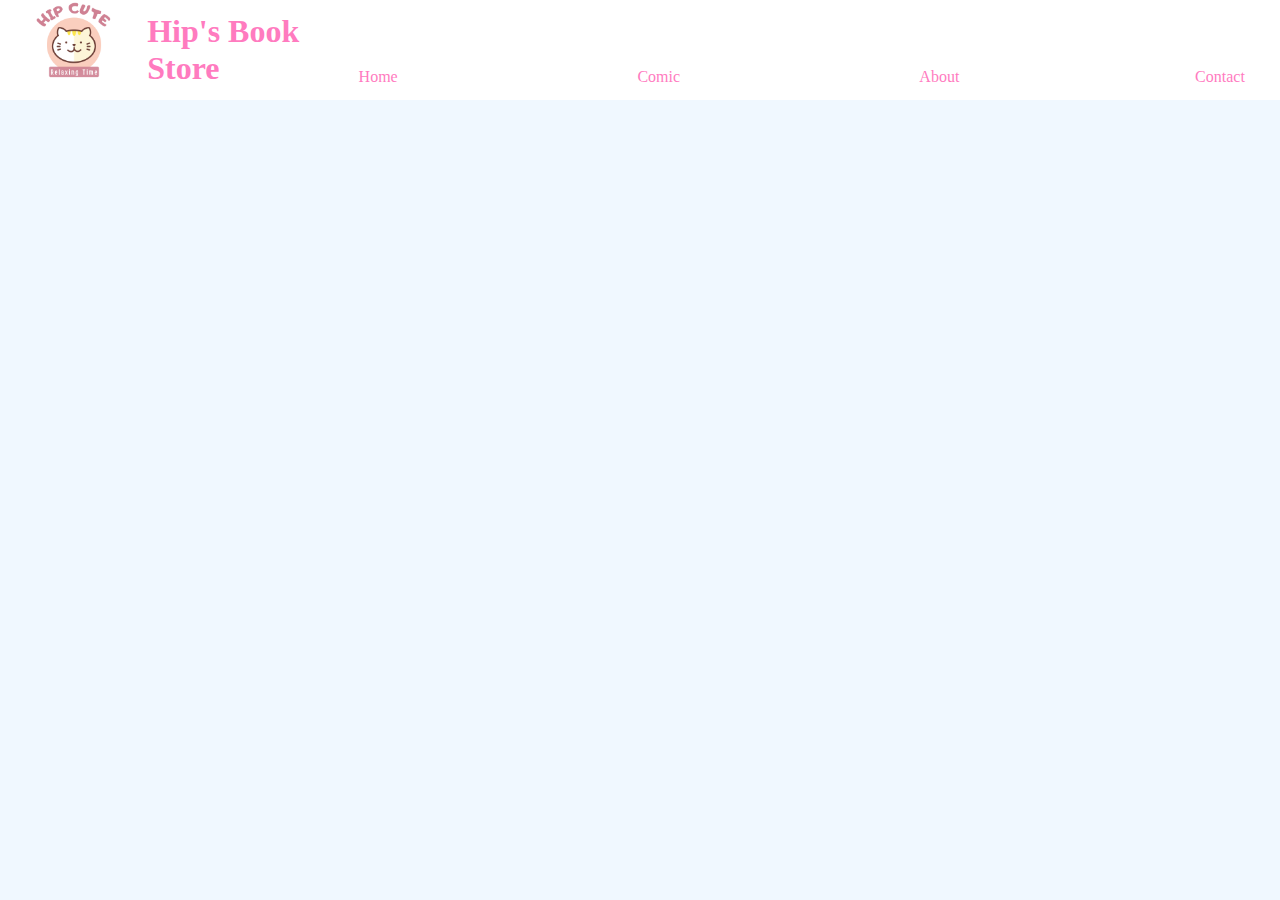
<file: comic.html>
<!DOCTYPE html>
<html lang="en">
<head>
    <meta charset="UTF-8">
    <meta http-equiv="X-UA-Compatible" content="IE=edge">
    <meta name="viewport" content="width=device-width, initial-scale=1.0">
    <link rel="stylesheet" href="/CSS/style.css">
    <title>Document</title>
</head>
<body>
    <div class="header">
        <div class="logo">
            <img src="./IMAGE/Hip Cute.png" alt="">
        </div>
        <h1>Hip's Book Store</h1>
         <div class="navbar">
            <a href="/index.html">Home</a>
            <a href="/comic.html">Comic</a>
            <a>About</a>
            <a>Contact</a>
         </div>
    </div>
    <main>

    </main>
</body>
</html>
</file>
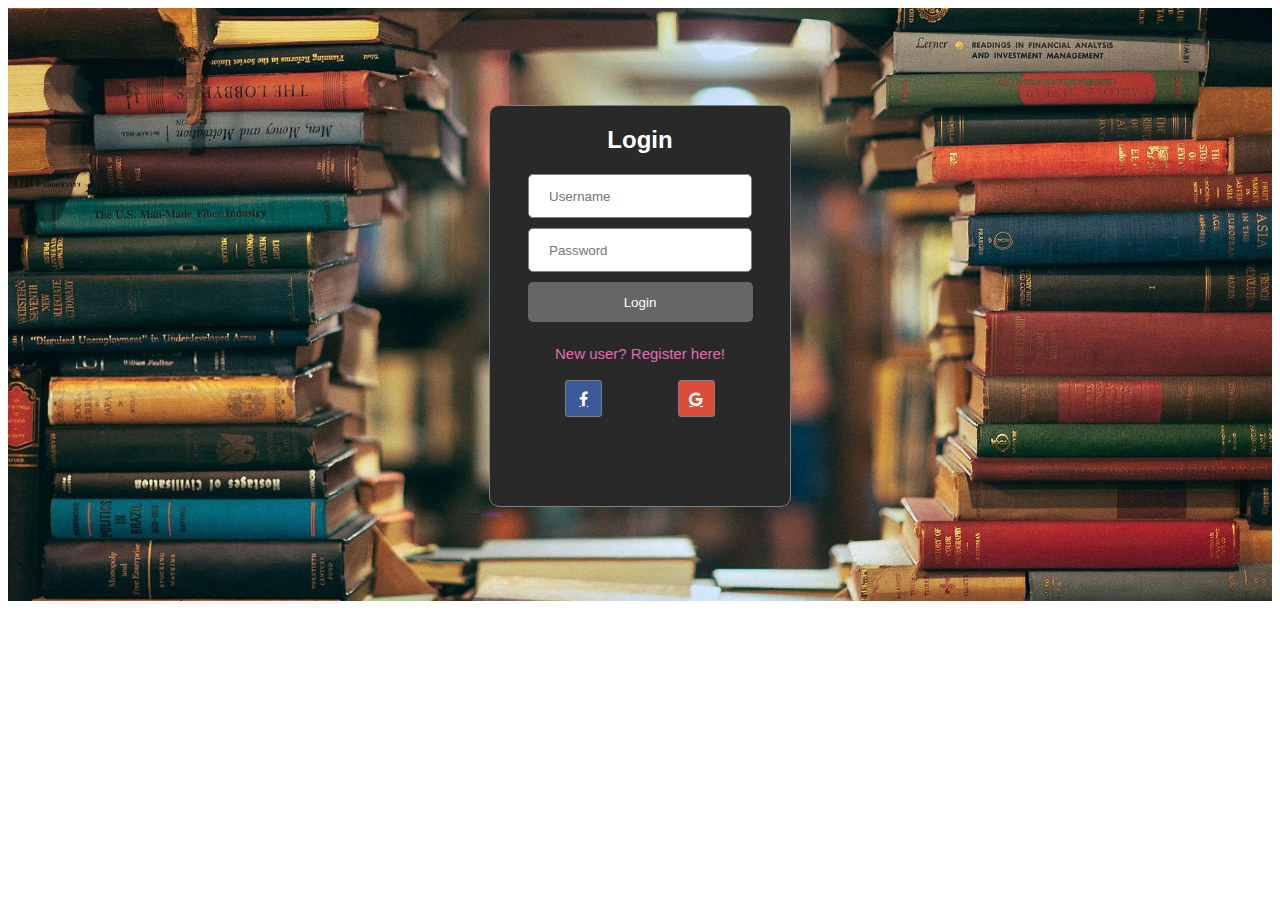
<file: HTML/login.html>
<!DOCTYPE html>
<html lang="en">
  <head>
    <meta charset="UTF-8" />
    <meta http-equiv="X-UA-Compatible" content="IE=edge" />
    <meta name="viewport" content="width=device-width, initial-scale=1.0" />
    <link rel="stylesheet" href="../CSS/login.css" />
    <link
      rel="stylesheet"
      href="https://cdnjs.cloudflare.com/ajax/libs/font-awesome/4.7.0/css/font-awesome.min.css"
    />
    <title>Login</title>
  </head>
  <body>
    <div class="container">
      <div class="backgroundImage">
        <img class="imgBackground" src="../IMAGE/loginbackground.jpg" />
      </div>
      <div class="login">
        <h2>Login</h2>
        <input type="text" placeholder="Username" />
        <input type="password" placeholder="Password" />
        <button>Login</button>
        <ul class="register">
          <li class="registerLink">
            <a href="./register.html" class="registerText"
              >New user? Register here!</a
            >
          </li>
        </ul>
        <div class="col">
          <a href="#" class="fb btn">
            <i class="fa fa-facebook fa-fw"></i>
          </a>
          <a href="#" class="google btn"
            ><i class="fa fa-google fa-fw"> </i>
          </a>
        </div>
      </div>
    </div>
  </body>
</html>
</file>
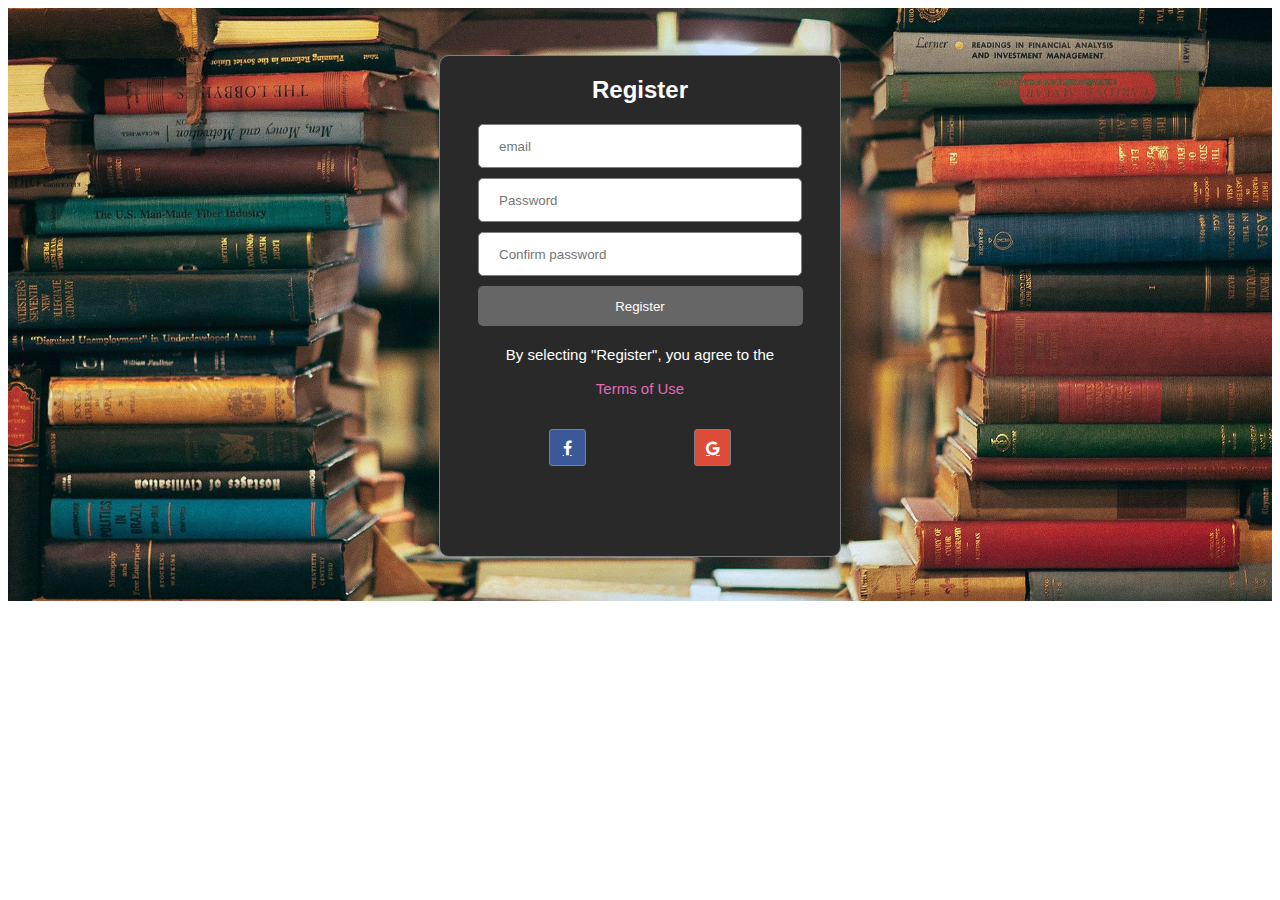
<file: HTML/register.html>
<!DOCTYPE html>
<html lang="en">
  <head>
    <meta charset="UTF-8" />
    <meta http-equiv="X-UA-Compatible" content="IE=edge" />
    <meta name="viewport" content="width=device-width, initial-scale=1.0" />
    <link rel="stylesheet" href="../CSS/register.css" />
    <link
      rel="stylesheet"
      href="https://cdnjs.cloudflare.com/ajax/libs/font-awesome/4.7.0/css/font-awesome.min.css"
    />
    <title>Register</title>
  </head>
  <body>
    <div class="container">
      <div class="backgroundImage">
        <img class="imgBackground" src="../IMAGE/loginbackground.jpg" />
      </div>
      <div class="register">
        <h2>Register</h2>
        <input type="email" placeholder="email" />
        <input type="password" placeholder="Password" />
        <input type="password" placeholder="Confirm password" />
        <button>Register</button>
        <div class="confirmRegister">
          <p class="confirmRegisterText">
            By selecting "Register", you agree to the
          </p>
          <a href="" class="confirmRegisterLink">Terms of Use</a>
        </div>
        <div class="col">
          <a href="#" class="fb btn">
            <i class="fa fa-facebook fa-fw"></i>
          </a>
          <a href="#" class="google btn"
            ><i class="fa fa-google fa-fw"> </i>
          </a>
        </div>
      </div>
    </div>
  </body>
</html>
</file>
<file: CSS/style.css>
/* @import url('https://fonts.googleapis.com/css2?family=Coiny&display=swap'); */

body{
    background-color:aliceblue;
    margin: 0;
    top: 0;
    left: 0;
    right: 0;
    bottom: 0;
}

.header {
    height: 100px;
    width: 100%;
    background-color: #fff;
    color: #FF7BBF;
    display: flex;
    position: fixed;
    top: 0;
}

.coverImg{
    width: 100%;
    height: 700px;
    background-size: cover;
}

.header .logo {
    height: 100%;
    width: 200px;
    display: block;
}

.header .logo img{
    height: 80%;
    display: block;
    margin: 0 auto;
}

.header h1{
    font-family: 'Coiny', cursive;
    margin: 0;
    align-items: center;
    display: flex;
}

.navbar{
    width: 100%;
    height: 100px;
    max-height: 100%;
    display: flex;
    justify-content: space-between;
    align-items: center;
    margin-top: 15px;
    padding: 12px 10px;
}

.menu, .headerLoginCategory{
    display: flex;
    list-style: none;
    padding-left: 0;
    height: 100px;
}

.headerLoginCategory{
    float: right;
    margin-bottom: 60px;
}

.navbarStyle{
    display: inline-block;
    margin: 0 30px;
   
}

.navbarStyleCategory{
    
}

.dropdown{
    position: relative;
    text-decoration: none;
    list-style: none;
    font-weight: 500;
    font-style: normal;
    font-size: 20px;
    font-family:'Segoe UI', Tahoma, Geneva, Verdana, sans-serif;
}

.dropdownCategory{
    list-style: none;
    display: none;
    position: absolute;
}

.dropdown:hover{
    display: block;
}

.dropdowText{
    font-weight: 500;
    font-style: normal;
    font-size: 20px;
    font-family:'Segoe UI', Tahoma, Geneva, Verdana, sans-serif;
}

.searchBox{
    position: relative;
    display: flex;
    flex-direction: row;
    align-items: center;
}

.registerStyle{
   padding-left: 15px; 
}

.loginStyle{
    /* display: inline-block; */
}

.styleText{
    text-decoration: none;
    font-weight: 500;
    font-style: normal;
    font-size: 20px;
    font-family:'Segoe UI', Tahoma, Geneva, Verdana, sans-serif;
}

.styleLoginText{
    text-decoration: none;
}

.navbar a{
    height: 60px;
    width: 100px;
    display: flex;
    align-items: center;
    justify-content: center;
    text-decoration: none;
    color: #FF7BBF;
}

.navbar a:hover{
    border: solid 1px ;
    border-radius: 5px;
    background-color: #FF7BBF;
    color: #fff;
}

.main{
    height: 100%;
    width: 1600px;
    display: block;
    margin-top: 100px;
   
}

.backgroundImg{
    width: 1600px;
    height: 700px;
    margin: auto;
    display: block;
}

.mainContainer {
    background-color: rgb(255, 255, 255);
    margin-left: 100px;
}

.container{
    margin-top: 50px;
    height: 300px;
    width: 1600px;
    display: block;
}

.hotText{
    font-family: Georgia, Serif;
    font-size: 30px;
    font-weight: "800";
    color: #FA57D3;
    text-decoration: none;
}

.scroll img{
    height: 230px;
    width: 200px;
    margin-left: 25px;
    margin-right: 25px;
    margin-top: 20px;
    border-radius: 6px;
}

.footer{
    background-color: #ffffff;
    text-align: center;
    padding: 10px;
    height: 300px;
    margin-top: 30px;
}

.headerTitleFooter{
    margin-bottom: 50px;
    font-family: 'Coiny', cursive;
    align-self: center;
    color: #FF7BBF;
    font-size: 50px;
}

.footer-us{
    display: flex;
    width: 100%;
    height: 100%
}

.footer-title{
    width: 33%;
    height: 30%;
}

.titleText {
    margin: 0;
    align-self: center;
    color: #FF7BBF;
    font-size: 35px;
    margin-bottom: 20px;
}

.contentText {
    align-self: center;
    font-size: 20px;
}

.footer-content{
    width: 33%;
    height: 30%;
}

.footer-about-us{
    width: 33%;
    height: 30%;
}
</file>
<file: CSS/login.css>
.container{
    justify-content: center;
    align-items: center;
    display: flex;
    max-width: 100%;
    max-height: 100%;
}

.backgroundImage{
    position: relative;
    max-width: 100%;
    max-height: 100%;
    margin: 0;
}

.imgBackground{
    background-size: cover;
    max-width: 100%;
    max-height: 100%;
    margin: 0;
}

.login{
    width: 300px;
    height: 400px;
    border-radius: 10px;
    border: 1px solid grey;
    text-align: center;
    position: absolute;
    background-color: #292929;
}

.login h2{
    color: white;
    font-family: sans-serif;
}

.login input{
    width: 200px;
    height: 40px;
    margin-bottom: 10px;
    border-radius: 5px;
    border: 1px solid grey;
    padding-left: 20px;
}

.login button{
    width: 225px;
    height: 40px;
    margin-bottom: 5px;
    border-radius: 5px;
    border: none;
    background-color: #666666;
    color: white;
    cursor: pointer;
}

.login button:hover{
    font-size: 15px;
}

.register{
    list-style: none;
    padding-left: 0px;
}

.registerText{
    text-decoration: none;
    font-weight: 500;
    font-style: normal;
    font-size: 15px;
    font-family: sans-serif;
    line-height: 1.4;
    color: #e06cb6;
}

.col{
    display: flex;
    justify-content: space-evenly;
    
}

.fb {
    background-color: #3B5998;
    color: white;
    border: 0.5px solid grey;
    width: 35px;
    height: 35px;
    border-radius: 3px;
    justify-content: center;
    align-items: center;
    display: flex;
  }

.google {
    background-color: #dd4b39;
    color: white;
    border: 0.5px solid grey;
    width: 35px;
    height: 35px;
    border-radius: 3px;
    justify-content: center;
    align-items: center;
    display: flex;
}
</file>
<file: CSS/register.css>
.container{
    justify-content: center;
    align-items: center;
    display: flex;
    max-width: 100%;
    max-height: 100%;
}

.backgroundImage{
    position: relative;
    max-width: 100%;
    max-height: 100%;
    margin: 0;
}

.imgBackground{
    background-size: cover;
    max-width: 100%;
    max-height: 100%;
    margin: 0;
}

.register{
    width: 400px;
    height: 500px;
    border-radius: 10px;
    border: 1px solid grey;
    text-align: center;
    position: absolute;
    background-color: #292929;
}

.register h2{
    color: white;
    font-family: sans-serif;
}

.register input{
    width: 300px;
    height: 40px;
    margin-bottom: 10px;
    border-radius: 5px;
    border: 1px solid grey;
    padding-left: 20px;
}

.register button{
    width: 325px;
    height: 40px;
    margin-bottom: 5px;
    border-radius: 5px;
    border: none;
    background-color: #666666;
    color: white;
    cursor: pointer;
}

.register button:hover{
    font-size: 15px;
}

.confirmRegister{
    /* display: flex; */
    width: 300px;
    margin-left: 50px;
    margin-bottom: 30px;
}

.confirmRegisterText{
    font-weight: 500;
    font-style: normal;
    font-size: 15px;
    font-family:'Segoe UI', Tahoma, Geneva, Verdana, sans-serif;
    color: white;
}

.confirmRegisterLink{
    color: #e06cb6;
    margin-top: 20px;
    text-decoration: none;
    font-weight: 500;
    font-style: normal;
    font-size: 15px;
    font-family: sans-serif;
    line-height: 1.4;
}

.register{
    list-style: none;
    padding-left: 0px;
}

.registerText{
    text-decoration: none;
    font-weight: 500;
    font-style: normal;
    font-size: 15px;
    font-family: sans-serif;
    line-height: 1.4;
    color: #e06cb6;
}

.col{
    display: flex;
    justify-content: space-evenly;
    
}

.fb {
    background-color: #3B5998;
    color: white;
    border: 0.5px solid grey;
    width: 35px;
    height: 35px;
    border-radius: 3px;
    justify-content: center;
    align-items: center;
    display: flex;
  }

.google {
    background-color: #dd4b39;
    color: white;
    border: 0.5px solid grey;
    width: 35px;
    height: 35px;
    border-radius: 3px;
    justify-content: center;
    align-items: center;
    display: flex;
}
</file>
